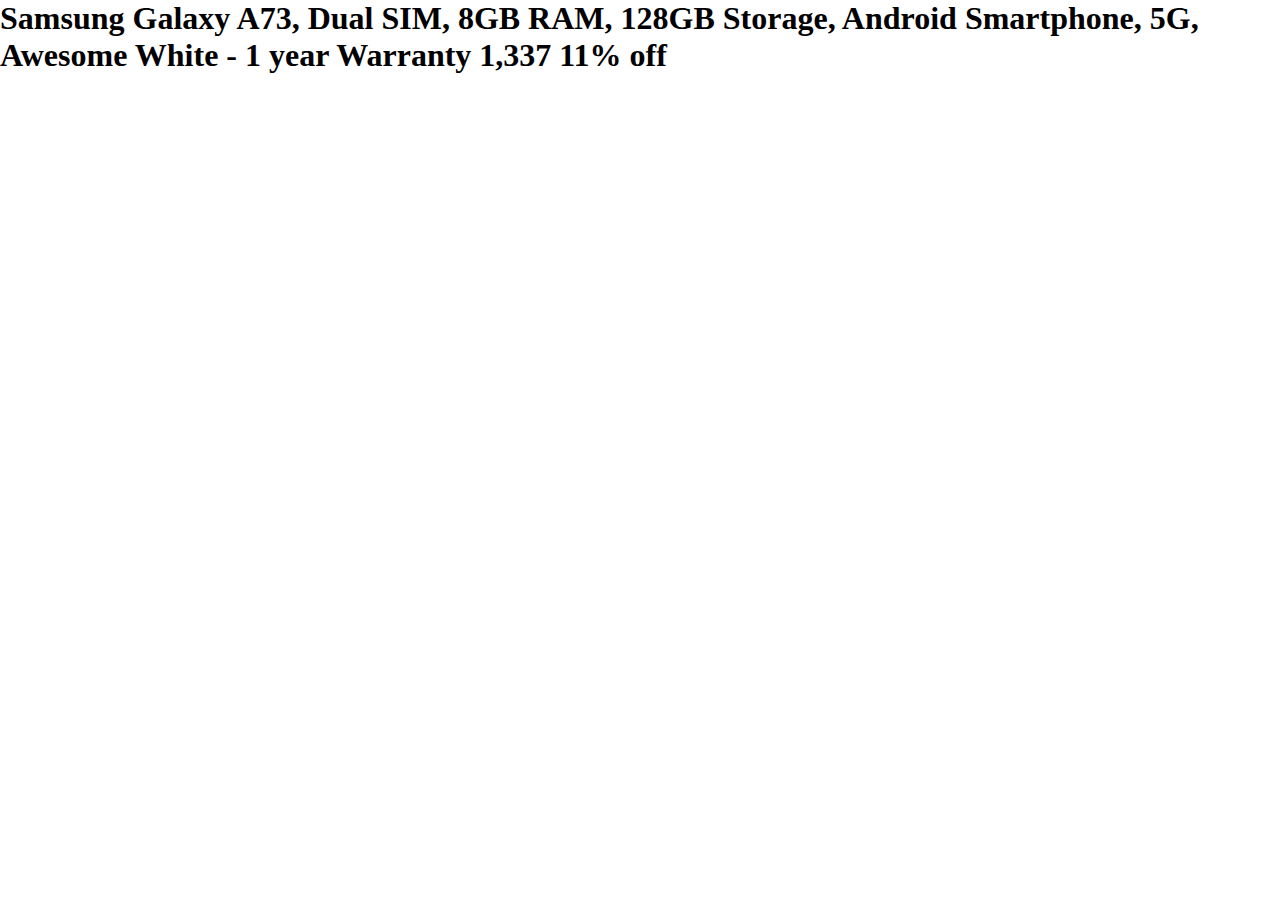
<file: zayad.html>
<!DOCTYPE html>
<html>

<head>
  <meta charset="UTF-8">
  <link rel="stylesheet" href="sssd.css">
  <title></title>
  <h1>Samsung Galaxy A73, Dual SIM, 8GB RAM, 128GB Storage, Android Smartphone, 5G, Awesome White - 1 year Warranty
1,337
11%
off

</h1>
</head>

<body>

</body>

</html>
</file>
<file: sssd.css>
*{
  margin: 0;
  padding: 0;
}
body{
  background-color: #fff;
}
section{
  background: url(/css/stars1.png);
  height: 100vh;
  display: flex;
}
ul{
  text-align: center;
}
ul:hover li a{
  opacity: 0;
}
ul li{
  list-style: none;
  margin: 10px 0;
}
ul li a{
  color: #fff;
  text-decoration: none;
  font-size: 20px;
  font-weight: 500;
  background: darkblue;
  padding: 6px 15px;
  border-radius: 20px;
  display: inline-block;
  text-transform: uppercase;
  width: 120px;
  transition: 0.5s;
  position: relative;
  z-index: 10px;
}
ul li a:hover{
  transform: scale(1.5);
  background: darkmagenta;
  opacity: 1;
}
ul li::after{
  content: attr(data-text);
  color: #fff;
  position: absolute;
  left: 50%;
  top: 50%;
  transform: translate(-50%,-50%);
  font-size: 80px;
  font-weight: 900;
  text-transform: uppercase;
  opacity: 0;
  letter-spacing: 50px;
  pointer-events: none;
  transition: 0.5s;
}
ul li:hover:after{
  opacity: 0.5;
  letter-spacing: 5px;
  
}
p{
  font-size: 40px;
}
</file>
